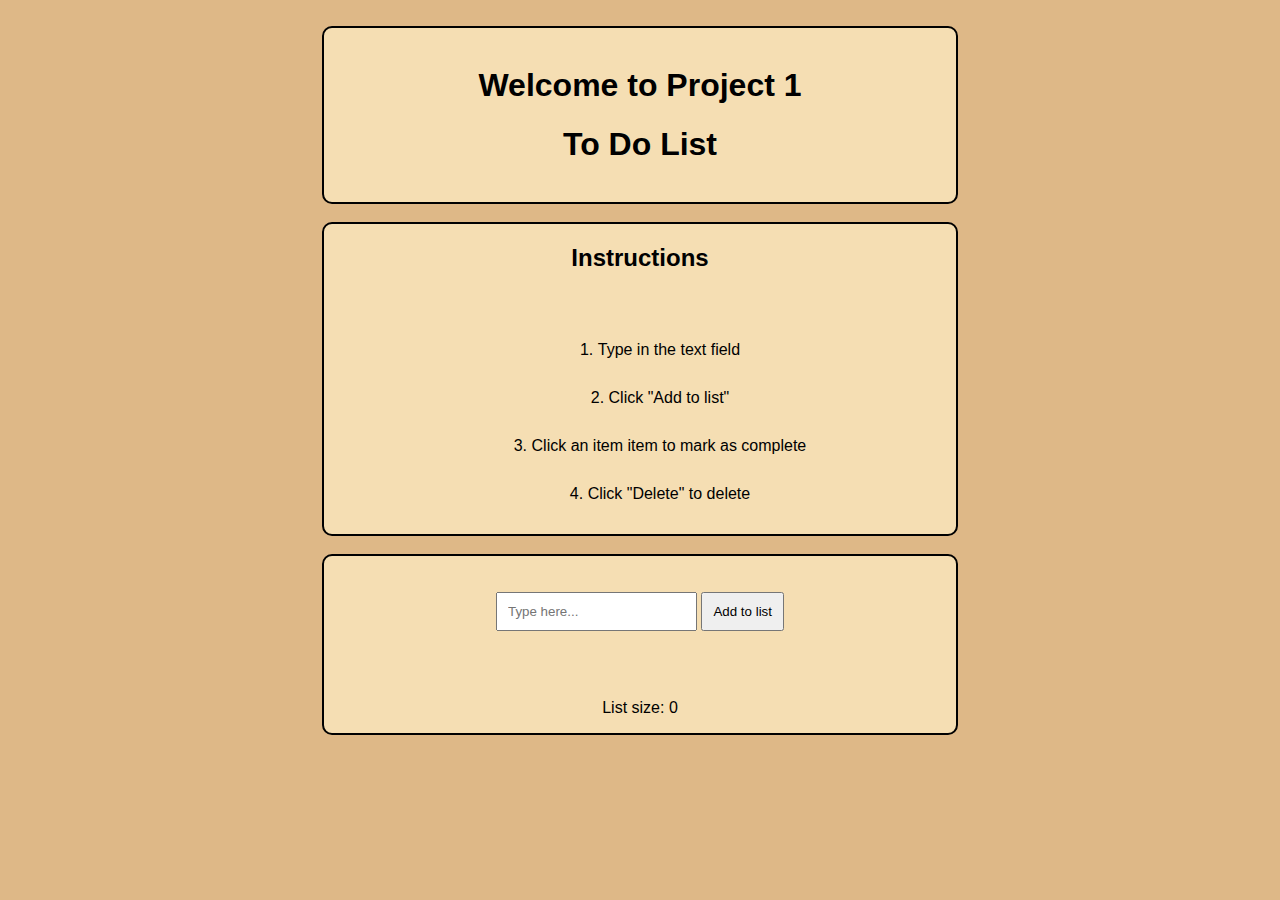
<file: index.html>
<!DOCTYPE HTML>
<html>
	<head>
		<meta charset="UTF-8">
		<link rel="stylesheet" href="styles.css">
		<title>Project 1</title>

	</head>

	<body>
		<br>
		<div class="container">
			<br>
			<h1>Welcome to Project 1</h1>
			<h1>To Do List</h1>
			<br>
		</div>	
		<br>	
		<div class="container">
			<h2>Instructions</h2>
			<br>
			<ol>
				<li>Type in the text field</li>
				<li>Click "Add to list"</li>
				<li>Click an item item to mark as complete</li>
				<li>Click "Delete" to delete</li>
			</ol>	
		</div>		
		<br>
		<div class="container">
			<form id="myList">
				<br>
				<br>
				<input id="listInput" placeholder="Type here...">
				<button id="addButton" type="button" onclick="listAdd()">Add to list</button>
			</form>	
			<br>			
			<ul id ="list">
			</ul>
			<br>
			<p>List size: <span id="thingsListed">0</span></p>
		</div>

		<script src="script.js"></script>
	</body>

</html>
</file>
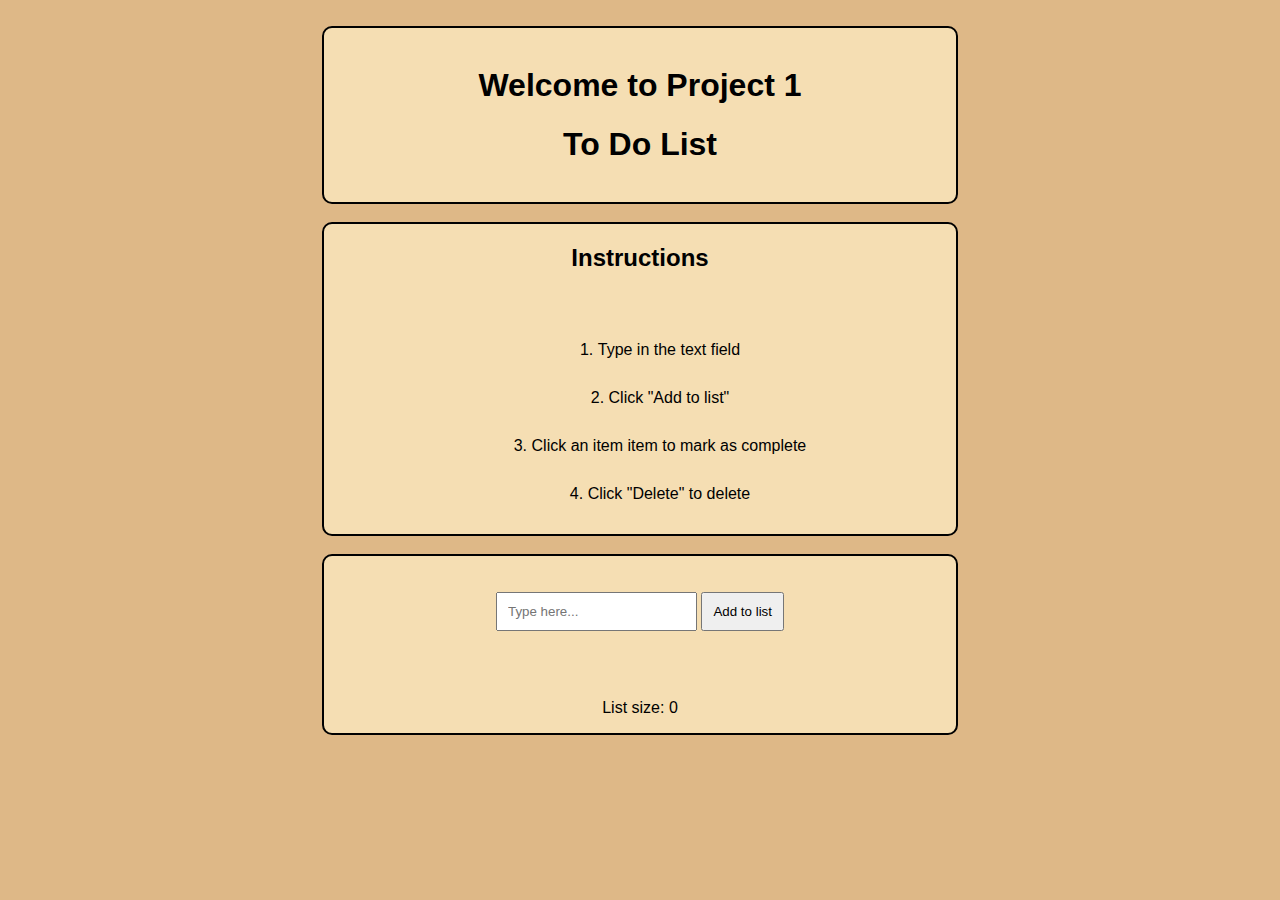
<file: Project1.html>
<!DOCTYPE HTML>
<html>
	<head>
		<meta charset="UTF-8">
		<link rel="stylesheet" href="Project1.css">
		<title>Project 1</title>

	</head>

	<body>
		<br>
		<div class="container">
			<br>
			<h1>Welcome to Project 1</h1>
			<h1>To Do List</h1>
			<br>
		</div>	
		<br>	
		<div class="container">
			<h2>Instructions</h2>
			<br>
			<ol>
				<li>Type in the text field</li>
				<li>Click "Add to list"</li>
				<li>Click an item item to mark as complete</li>
				<li>Click "Delete" to delete</li>
			</ol>	
		</div>		
		<br>
		<div class="container">
			<form id="myList">
				<br>
				<br>
				<input id="listInput" placeholder="Type here...">
				<button id="addButton" type="button" onclick="listAdd()">Add to list</button>
			</form>	
			<br>			
			<ul id ="list">
			</ul>
			<br>
			<p>List size: <span id="thingsListed">0</span></p>
		</div>

		<script src="Project1.js"></script>
	</body>

</html>
</file>
<file: styles.css>
/*Style the body element*/
body {
    font-family: Arial, Helvetica, sans-serif;
    text-align: center;
    background-color: burlywood;
}
/*Style the listed instrcutions*/
ol  {
    list-style: decimal inside;
}
/*Style the container*/
.container {
    margin: auto;
    border: 2px solid black;
    border-radius: 10px;
    width: 50%;
    background-color: wheat;
}
/*Add padding to the input button*/
#listInput {
    padding: 10px;
}
/*Add padding to the add button*/
#addButton {
    padding: 10px;
}
/*Style the listed items*/
ul {
    list-style-type: none;
    padding: 0;
    background-color: burlywood;
}
/*Style the listed items while hovering*/
ul li:hover {
    background: gray;
    color: white;
    transition: 1s;
    cursor: pointer;
}
/*Style the listed items when clicking*/
ul li.checked {
    background: green;
    color: white;
    text-decoration: line-through; 
    transition: 1s;   
}
/*Style the remove button*/
#removeButton {
    float: right;
}
/*Style the remove button on hover*/
#removeButton:hover {
    cursor: pointer;
    background: red;
    color: white;
    transition: 1s;
}
/*Add padding to all listed items*/
li {
    padding: 15px;
}
</file>
<file: Project1.css>
/*Style the body element*/
body {
    font-family: Arial, Helvetica, sans-serif;
    text-align: center;
    background-color: burlywood;
}
/*Style the listed instrcutions*/
ol  {
    list-style: decimal inside;
}
/*Style the container*/
.container {
    margin: auto;
    border: 2px solid black;
    border-radius: 10px;
    width: 50%;
    background-color: wheat;
}
/*Add padding to the input button*/
#listInput {
    padding: 10px;
}
/*Add padding to the add button*/
#addButton {
    padding: 10px;
}
/*Style the listed items*/
ul {
    list-style-type: none;
    padding: 0;
    background-color: burlywood;
}
/*Style the listed items while hovering*/
ul li:hover {
    background: gray;
    color: white;
    transition: 1s;
    cursor: pointer;
}
/*Style the listed items when clicking*/
ul li.checked {
    background: green;
    color: white;
    text-decoration: line-through; 
    transition: 1s;   
}
/*Style the remove button*/
#removeButton {
    float: right;
}
/*Style the remove button on hover*/
#removeButton:hover {
    cursor: pointer;
    background: red;
    color: white;
    transition: 1s;
}
/*Add padding to all listed items*/
li {
    padding: 15px;
}
</file>
